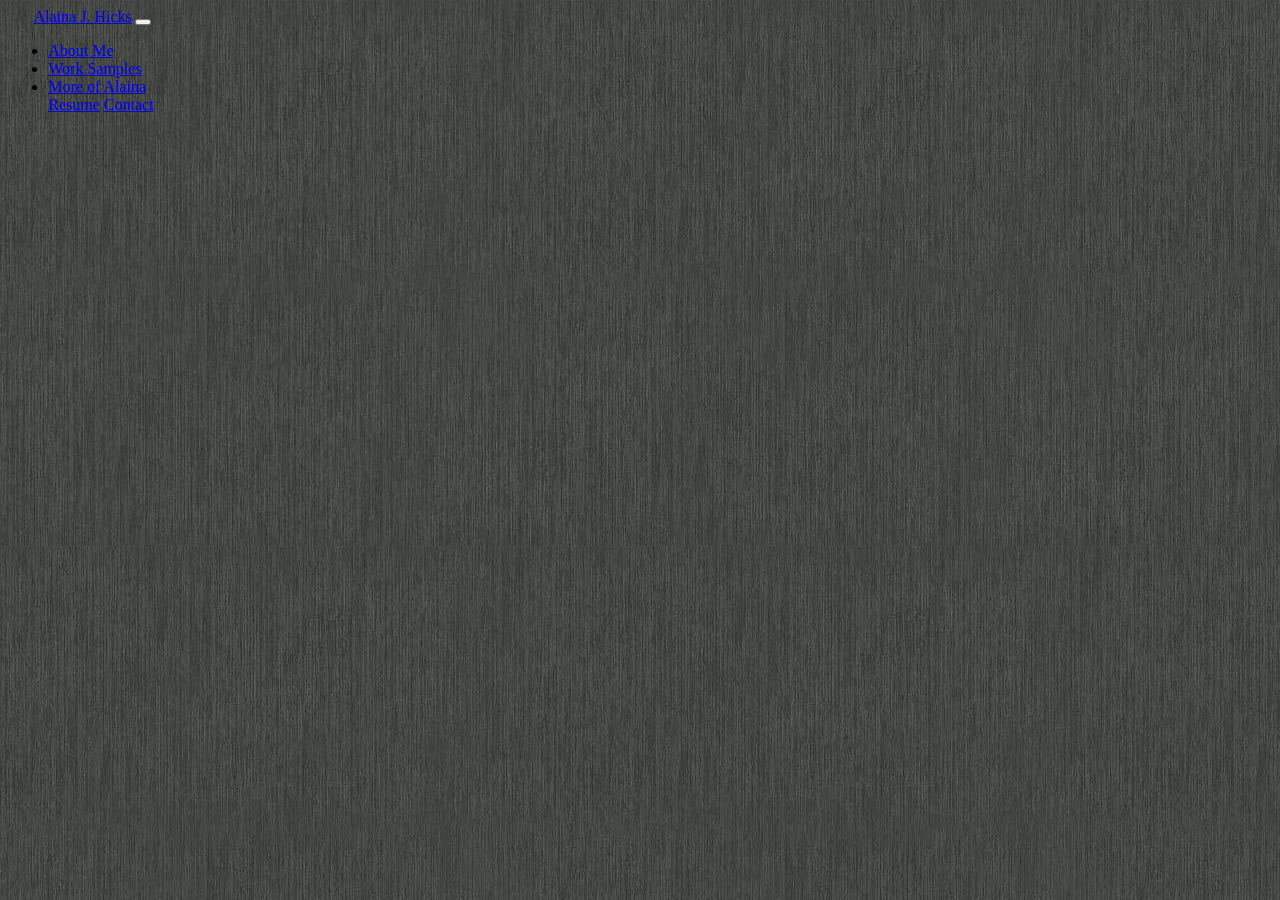
<file: portfolio.html>
<!DOCTYPE html>
<html lang="en">

<head>
    <meta charset="UTF-8">
    <meta name="viewport" content="width=device-width, initial-scale=1.0">
    <title>Portfolio</title>

    <link href="https://cdn.jsdelivr.net/npm/bootstrap@5.0.0-beta1/dist/css/bootstrap.min.css" rel="stylesheet"
        integrity="sha384-giJF6kkoqNQ00vy+HMDP7azOuL0xtbfIcaT9wjKHr8RbDVddVHyTfAAsrekwKmP1" crossorigin="anonymous">

    <link rel="stylesheet" href="./style.css">
</head>

<body>

    <!-- Navbar Starts Here -->
    <nav class="navbar navbar-expand-lg navbar-light bg-light">
        <a class="navbar-brand" href="#">Alaina J. Hicks</a>
        <button class="navbar-toggler" type="button" data-toggle="collapse" data-target="#navbarNavDropdown"
            aria-controls="navbarNavDropdown" aria-expanded="false" aria-label="Toggle navigation">
            <span class="navbar-toggler-icon"></span>
        </button>
        <div class="collapse navbar-collapse" id="navbarNavDropdown">
            <ul class="navbar-nav">
                <li class="nav-item active">
                    <a class="nav-link" href="./index.html">About Me<span class="sr-only"></span></a>
                </li>
                <li class="nav-item">
                    <a class="nav-link" href="links.html">Work Samples</a>
                  </li>
                <li class="nav-item dropdown">
                    <a class="nav-link dropdown-toggle" href="#" id="navbarDropdownMenuLink" role="button"
                        data-toggle="dropdown" aria-haspopup="true" aria-expanded="false">
                        More of Alaina
                    </a>
                    <div class="dropdown-menu" aria-labelledby="navbarDropdownMenuLink">
                        <!-- <a class="dropdown-item" href="./links.html">Work Samples</a> -->
                        <a class="dropdown-item" href="#">Resume</a>
                        <a class="dropdown-item" href="./contact.html">Contact</a>
                    </div>
                </li>
            </ul>
        </div>
    </nav>

    <!-- Portfolio Pictures Start Here -->
    <!-- Plain images horizontal -->
    <!-- <div class="container">
        <div class="row">
            <div class="col-md-12">
                <div class="portfolioImages"></div>
                <h1>Portfolio</h1>
            </div>
        </div>
        <div class="row">
            <div class="col-md-2">
                <img src="./Assets/Images/1.jpg" class="img-thumbnail" alt="...">
            </div>

            <div class="col-md-2">
                <img src="./Assets/Images/2.jpg" class="img-thumbnail" alt="...">
            </div>

            <div class="col-md-2">
                <img src="./Assets/Images/3.jpg" class="img-thumbnail" alt="...">
            </div>

            <div class="col-md-2">
                <img src="./Assets/Images/4.jpg" class="img-thumbnail" alt="...">
            </div>

            <div class="col-md-2">
                <img src="./Assets/Images/5.jpg" class="img-thumbnail" alt="...">
            </div>

        </div>
    </div> -->
    <script src="https://code.jquery.com/jquery-3.2.1.slim.min.js"
        integrity="sha384-KJ3o2DKtIkvYIK3UENzmM7KCkRr/rE9/Qpg6aAZGJwFDMVNA/GpGFF93hXpG5KkN"
        crossorigin="anonymous"></script>
    <script src="https://cdnjs.cloudflare.com/ajax/libs/popper.js/1.12.9/umd/popper.min.js"
        integrity="sha384-ApNbgh9B+Y1QKtv3Rn7W3mgPxhU9K/ScQsAP7hUibX39j7fakFPskvXusvfa0b4Q"
        crossorigin="anonymous"></script>
    <script src="https://maxcdn.bootstrapcdn.com/bootstrap/4.0.0/js/bootstrap.min.js"
        integrity="sha384-JZR6Spejh4U02d8jOt6vLEHfe/JQGiRRSQQxSfFWpi1MquVdAyjUar5+76PVCmYl"
        crossorigin="anonymous"></script>
</body>

</html>
</file>
<file: style.css>
body {
    background-image: url("./Assets/Images/graybackgroundcut.jpg");
    background-repeat: repeat;
}

.navbar-brand {
    margin-left: 2%;
}

.aboutpicture {
    border-radius: 4px;
    padding: 5px;
    float: left;
    height: 400px;
    width: 25.00%;
    padding: 5px;
}
    
.aboutpicture1 {
    background-image: url("./Assets/Images/6.jpeg");
    background-repeat: no-repeat;
    background-size: contain;
    background-position: center;
    margin-left: 195px;
}

.aboutpicture2 {
    background-image: url("./Assets/Images/8.jpg");
    background-repeat: no-repeat;
    background-size: contain;
    background-position: center;
}

.aboutpicture3 {
    background-image: url("./Assets/Images/5.jpg");
    background-repeat: no-repeat;
    background-size: contain;
    background-position: center;
}

.aboutMe {
    font-family: Arial, Helvetica, sans-serif;
    font-size: large;
    font-weight: bold;
}

#welcomeportfolio {
    font-family: Arial, Helvetica, sans-serif;
    font-size: 16px;
    color: white;
    text-align: center;
    width: 574px;
    border: 8px solid white;
    margin: 20px;
    margin-left: 600px;
    justify-content: space-evenly;    
}

.row {
    font-family: Arial, Helvetica, sans-serif;
    font-size: large;
    font-weight: bold;
    color: white;
    text-align: center;
    margin-top: 2%;
}

#project1 {
    background-image: url("./Assets/Images/HHH.png");
}

#project2 {
    background-image: url("./Assets/Images/HomeGrown.png");
}

#workdayscheduler {
    background-image: url("./Assets/Images/WDS.png");
}

#notetaker {
    background-image: url("./Assets/Images/notetaker.png");
}

.thumbnail {
    background-repeat: no-repeat;
    background-size: contain;
    background-position: left;
    border-radius: 4px;
    padding: 5px;
    height: 400px;
    width: 500px;
    margin-bottom: 3%;
    margin-left: 10%;
    margin-top: 10%;
    justify-content: space-evenly;
}

.contactform {
    color: white;
    font-family: 'Times New Roman', Times, serif;
    margin-top: 2%;
}

.button {
    text-align: center;
    margin-top: 2%;
}

.contactinfo {
    color: white;
    text-align: center;
    font-family:'Times New Roman', Times, serif;
    margin-top: 2%;
}

.icons {
   text-align: center;
}
</file>
